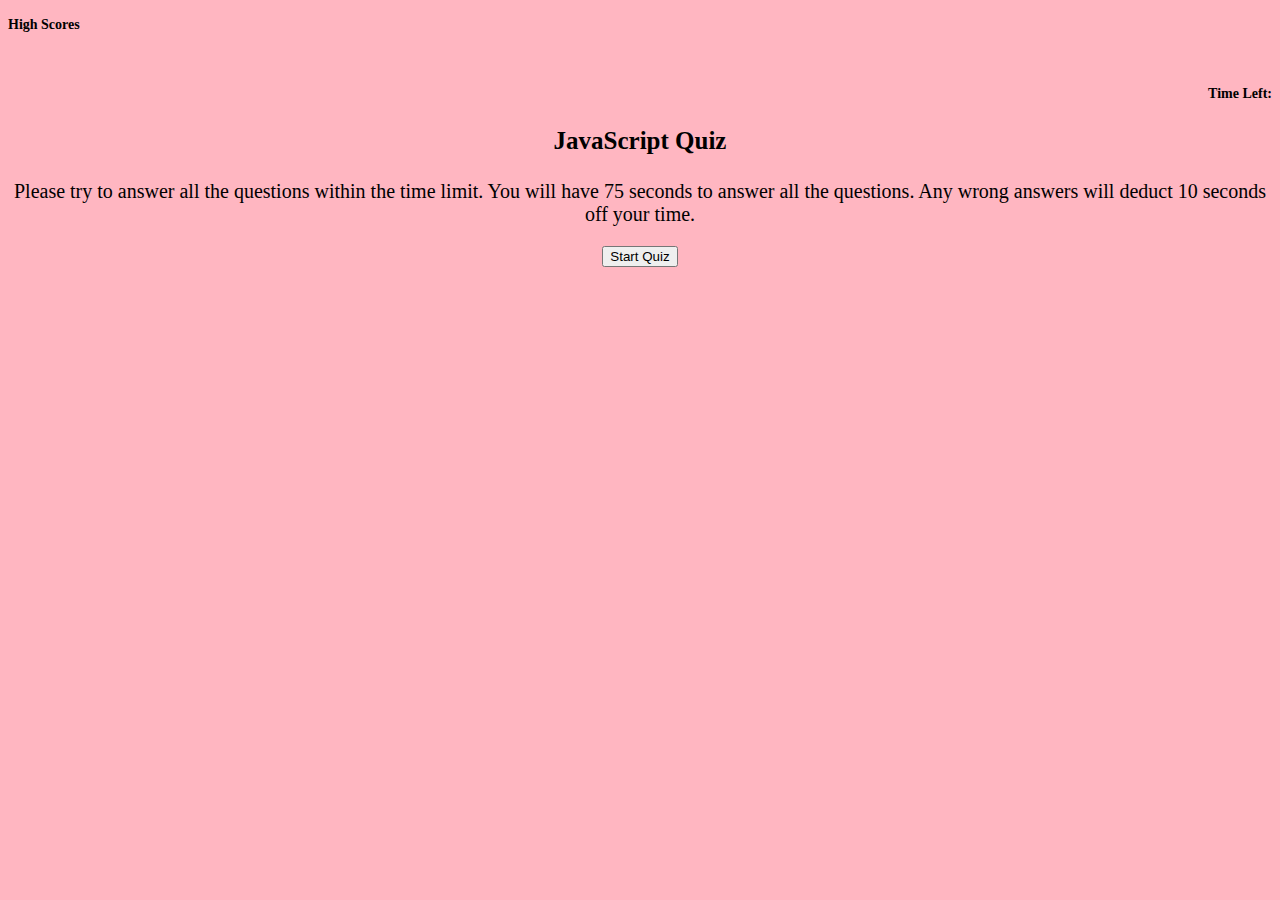
<file: index.html>
<!DOCTYPE html>
<html lang="en">

<head>
    <meta charset="UTF-8">
    <meta name="viewport" content="width=device-width, initial-scale=1.0">
    <title>Coding Quiz</title>
    <link rel="stylesheet" href="./assets/style.css">
</head>

<body>
    <div class="quizContainer">
        <h1>High Scores</h1>
        <ol id="highscore"></ol>
        <div>
            <span id="timeLeft">
                <h2>Time Left:</h2>
            </span>
            <h3>JavaScript Quiz</h3>
            <p id="paragraphId">Please try to answer all the questions within the time limit. You will have 75 seconds to answer
                all the questions. Any wrong answers will deduct 10 seconds off your time.</p>
        </div>
        <div class="startButton">
            <button id="startBtn">Start Quiz</button>
        </div>
    </div>
    <section id="quiz">
        <div id="question-text"></div>
        <ul id="question-answers"></ul>
    </section>
    <script src="./assets/script.js"></script>
</body>

</html>
</file>
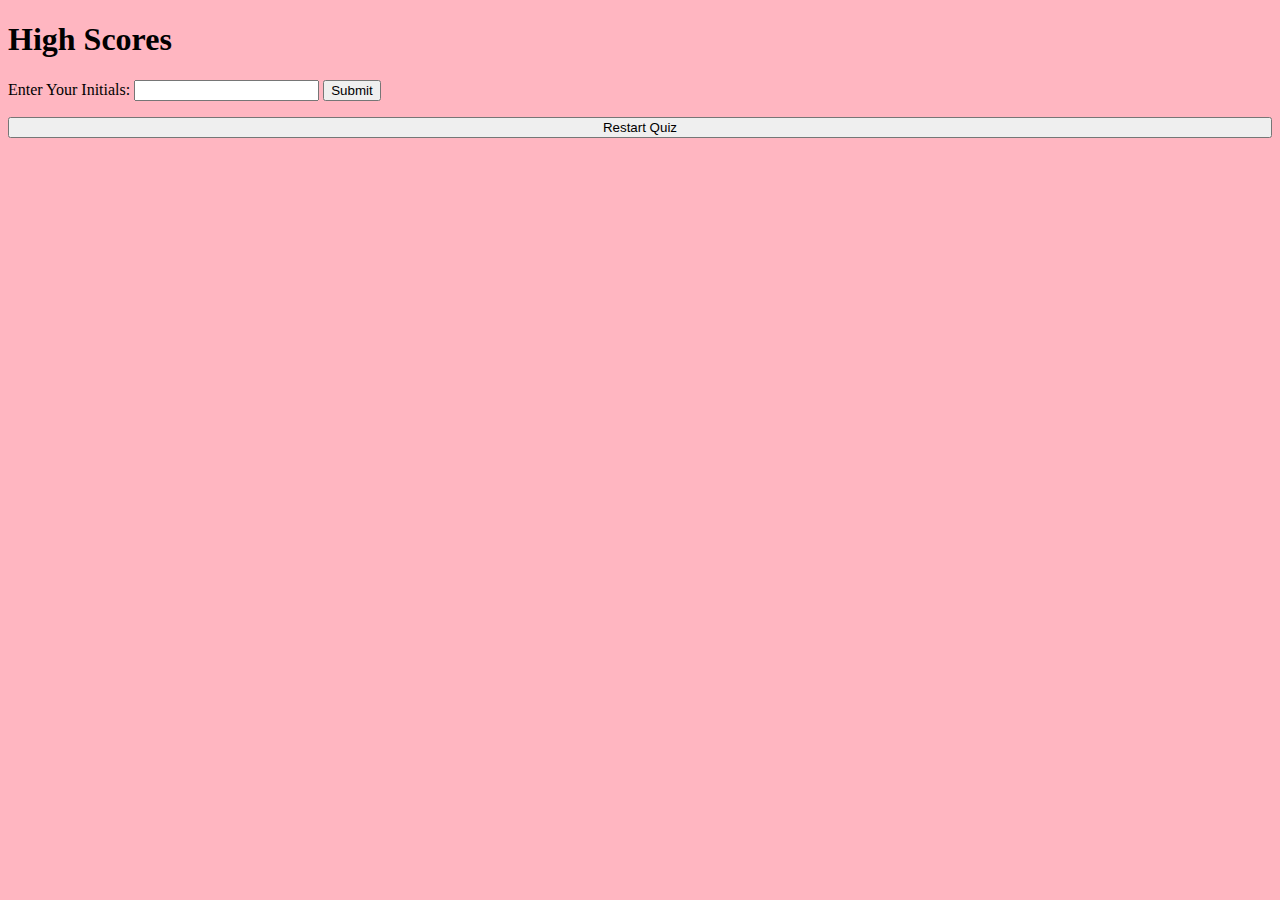
<file: highscores.html>
<!-- highscores.html -->
<!DOCTYPE html>
<html lang="en">
<head>
    <meta charset="UTF-8">
    <meta name="viewport" content="width=device-width, initial-scale=1.0">
    <title>High Scores</title>
    <link rel="stylesheet" href="./assets/style.css">
</head>
<body>
    <h1>High Scores</h1>
    <form id="highscoreForm">
        <label for="initials">Enter Your Initials:</label>
        <input type="text" id="initials" name="initials" maxlength="3" required>
        <button type="submit">Submit</button>
    </form>
    <ol id="highscoreList"></ol>

    <!-- Ensure these elements exist with corresponding IDs and classes -->
    <div class="quizContainer" id="quizContainer">
        <button id="startBtn">Restart Quiz</button>
        <div id="quiz">
            <p id="question-text"></p>
            <div id="question-answers"></div>
        </div>
        <p id="paragraphId"></p>
        <span id="timeLeft"></span>
        <p id="score"></p>
        <!-- Add a restart button inside your quizContainer -->
        <button id="restartBtn" style="display: none;">Restart Quiz</button>
    </div>

    <script src="./assets/highscores.js"></script>
</body>
</html>
</file>
<file: assets/style.css>
.quizContainer {
    display: flex;
    flex-direction: column;
    justify-content: center;
    height: 100%; /* This ensures that the container takes up the full height of the viewport */
}

/* Additional styling for better appearance */
.quizContainer h3 {
    font-size: 25px;
    text-align: center;
}

.quizContainer p {
    font-size: 20px;
    text-align: center;
}

.quizContainer h2 {
    font-size: 14px;
    text-align: right;
}

.quizContainer h1 {
    font-size: 14px;
    text-align: left;
}

body {
    background-color: lightpink;
}

.startButton {
    text-align: center;
}

.quiz {
    text-align: center;
    padding: 10%;
    margin: 10%;
}

.quiz-text {
    text-align: center;
}

.quiz-answers {
    text-align: center;
}
</file>
